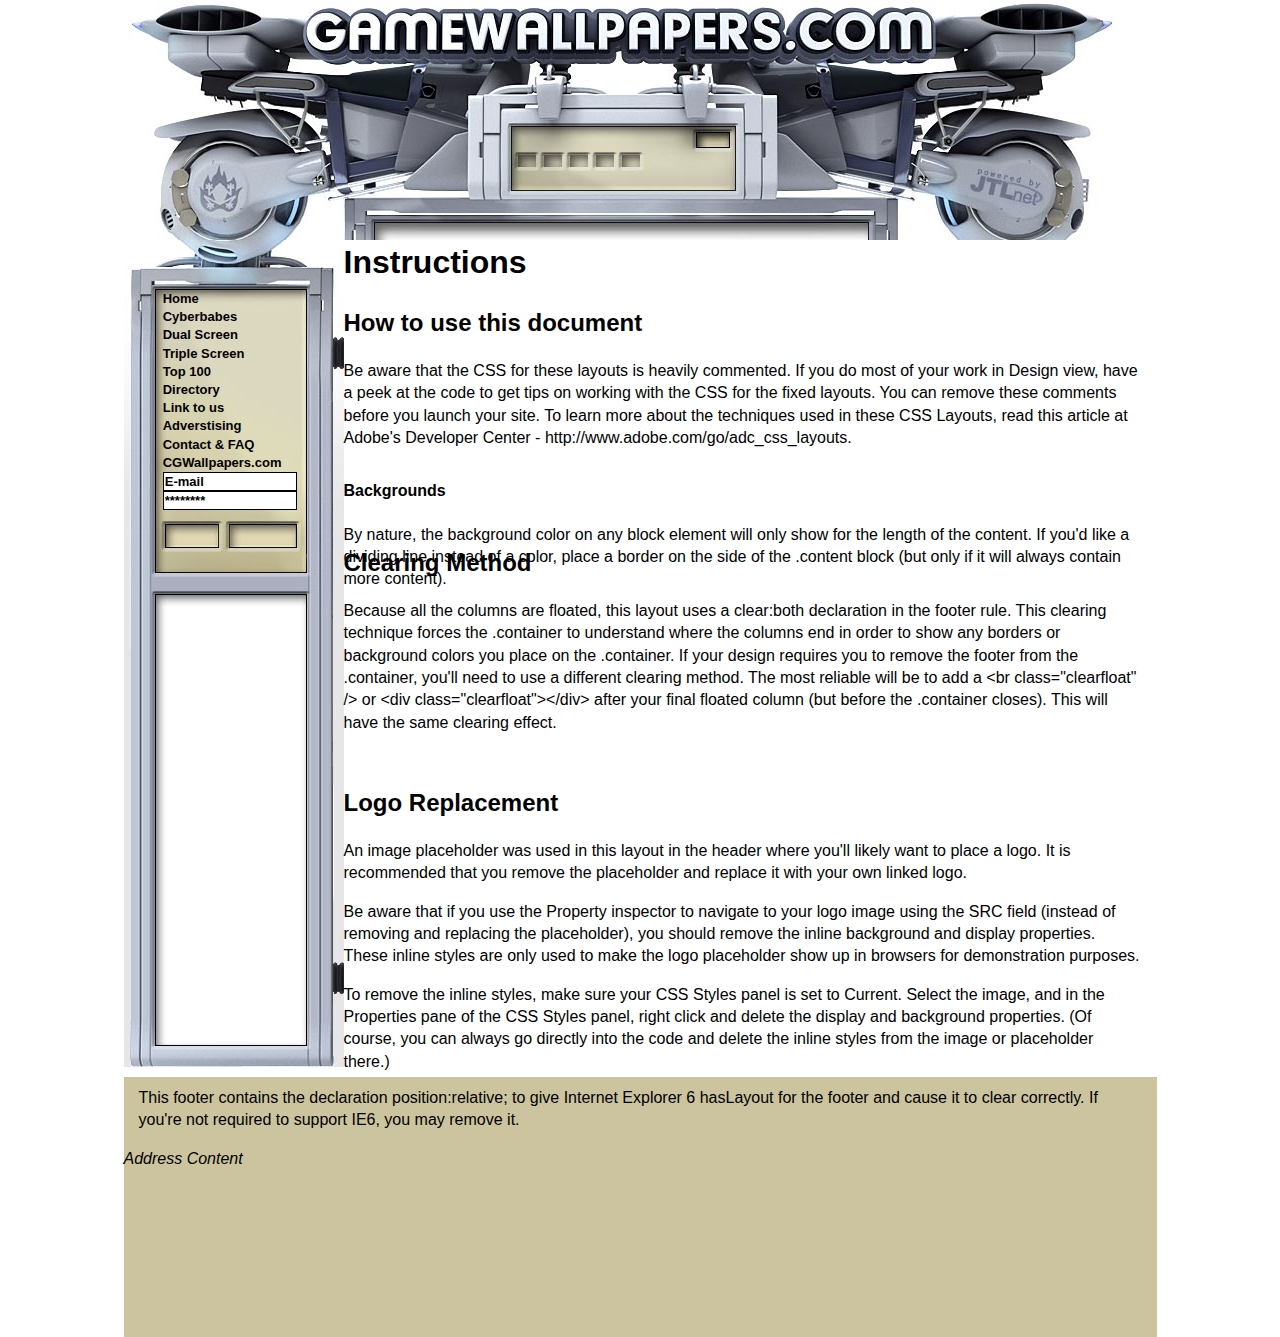
<file: trang chủ.html>
<!doctype html>
<html>
<head>
<meta charset="utf-8">
<title>Untitled Document</title>
<link href="index.css" rel="stylesheet" type="text/css"><!--[if lt IE 9]>
<script src="http://html5shiv.googlecode.com/svn/trunk/html5.js"></script>
<![endif]-->
</head>

<body>

<div class="container">
  <header></header>
  <div class="sidebar1">
    <ul class="nav">
      <li><a href="#">&nbsp;&nbsp;Home</a></li>
      <li><a href="#">&nbsp;&nbsp;Cyberbabes</a></li>
      <li><a href="#">&nbsp;&nbsp;Dual Screen</a></li>
      <li><a href="#">&nbsp;&nbsp;Triple Screen</a></li>
      <li><a href="#">&nbsp;&nbsp;Top 100</a></li>
      <li><a href="#">&nbsp;&nbsp;Directory</a></li>
      <li><a href="#">&nbsp;&nbsp;Link to us</a></li>
      <li><a href="#">&nbsp;&nbsp;Adverstising</a></li>
      <li><a href="#">&nbsp;&nbsp;Contact & FAQ</a></li>
      <li><a href="#">&nbsp;&nbsp;CGWallpapers.com</a></li>
      <li>&nbsp;&nbsp;<input id="inputemaillogin" class="memberlogin" type="text" value="E-mail"/></li>
      <li>&nbsp;&nbsp;<input id="inputpasswordlogin" class="memberlogin" type="text" value="********"/></li>
    </ul>
    <aside>
      <p>&nbsp;</p>
      <p>&nbsp;</p>
    </aside>
  <!-- end .sidebar1 --></div>
  <article class="content">
    <h1>Instructions</h1>
    <section>
     <h2>How to use this document</h2>
      <p>Be aware that the CSS for these layouts is heavily commented. If you do most of your work in Design view, have a peek at the code to get tips on working with the CSS for the fixed layouts. You can remove these comments before you launch your site. To learn more about the techniques used in these CSS Layouts, read this article at Adobe's Developer Center - <a href="http://www.adobe.com/go/adc_css_layouts">http://www.adobe.com/go/adc_css_layouts</a>.</p>
    </section>
    <section>
      <h2>Clearing Method</h2>
      <p>Because all the columns are floated, this layout uses a clear:both declaration in the footer rule.  This clearing technique forces the .container to understand where the columns end in order to show any borders or background colors you place on the .container. If your design requires you to remove the footer from the .container, you'll need to use a different clearing method. The most reliable will be to add a &lt;br class=&quot;clearfloat&quot; /&gt; or &lt;div  class=&quot;clearfloat&quot;&gt;&lt;/div&gt; after your final floated column (but before the .container closes). This will have the same clearing effect. </p>
    </section>
    <section>
      <h2>Logo Replacement</h2>
      <p>An image placeholder was used in this layout in the header where you'll likely want to place  a logo. It is recommended that you remove the placeholder and replace it with your own linked logo. </p>
      <p> Be aware that if you use the Property inspector to navigate to your logo image using the SRC field (instead of removing and replacing the placeholder), you should remove the inline background and display properties. These inline styles are only used to make the logo placeholder show up in browsers for demonstration purposes. </p>
      <p>To remove the inline styles, make sure your CSS Styles panel is set to Current. Select the image, and in the Properties pane of the CSS Styles panel, right click and delete the display and background properties. (Of course, you can always go directly into the code and delete the inline styles from the image or placeholder there.)</p>
    </section>
  <!-- end .content --></article>
  <aside>
    <h4>Backgrounds</h4>
    <p>By nature, the background color on any block element will only show for the length of the content. If you'd like a dividing line instead of a color, place a border on the side of the .content block (but only if it will always contain more content).</p>
  </aside>
  <footer>
    <p>This footer contains the declaration position:relative; to give Internet Explorer 6 hasLayout for the footer and cause it to clear correctly. If you're not required to support IE6, you may remove it.</p>
    <address>
      Address Content
    </address>
  </footer>
  <!-- end .container --></div>
</body>
</html>
</file>
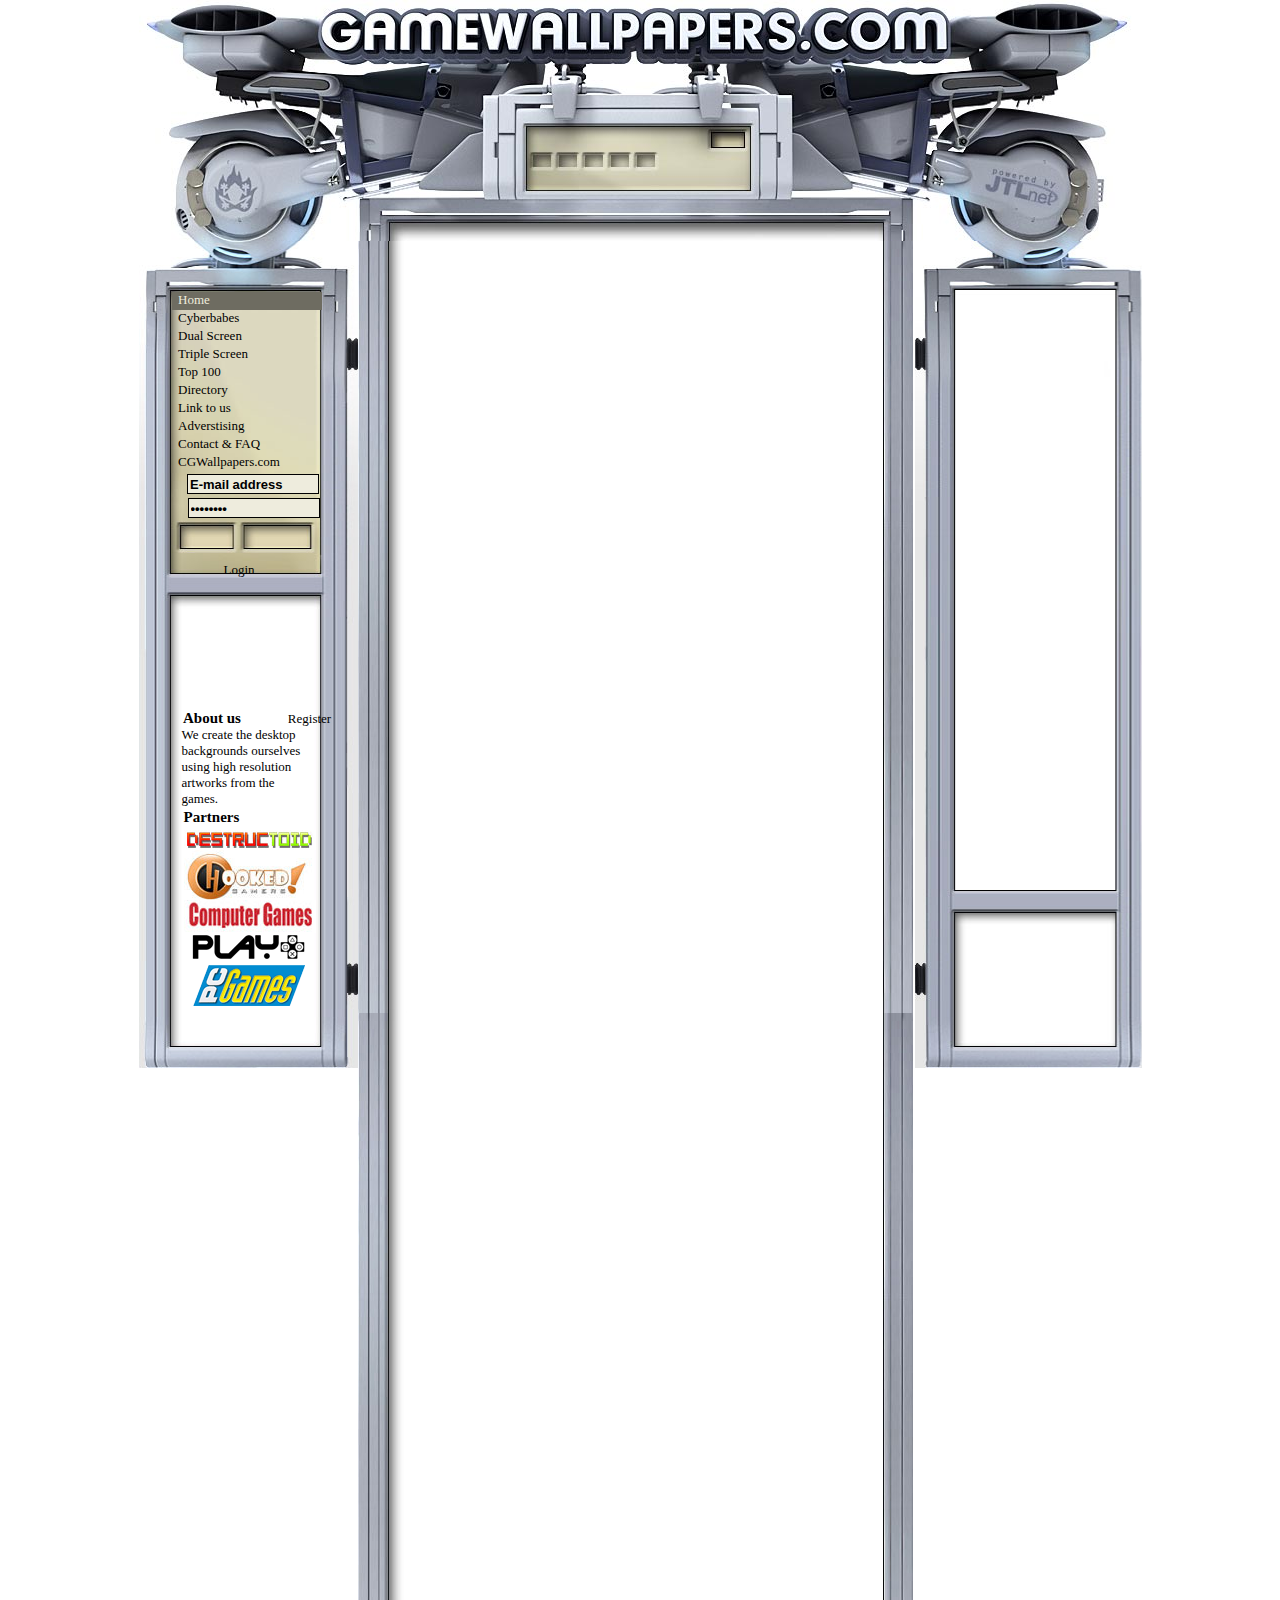
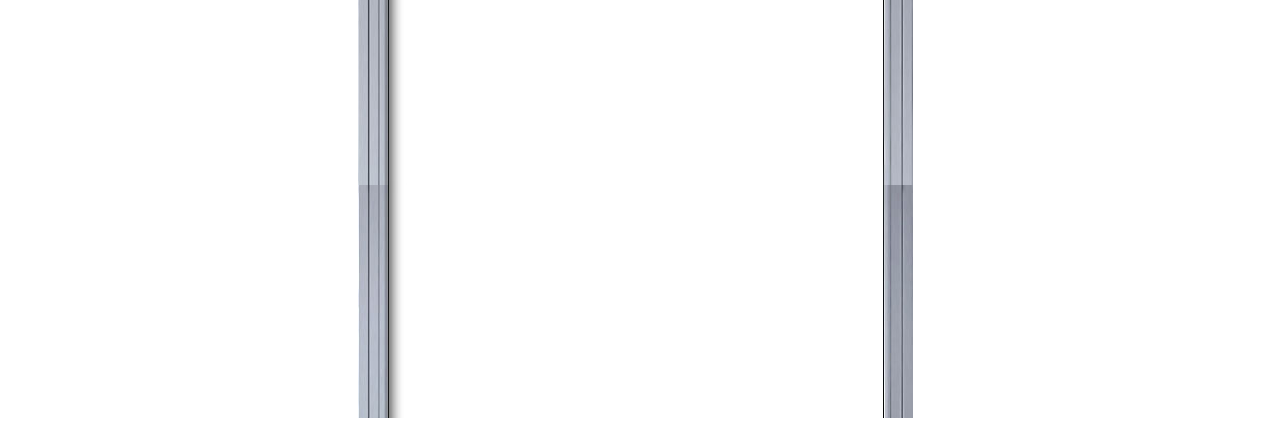
<file: GameWallpapers.com/GameWallpapers.com.html>
<html>
<head>
	<meta charset="utf-8">
<title>GameWallpapers.com</title>
    <script src="js/jquery.js" type="text/javascript"></script>
	<script src="js/stickytooltip.js" type="text/javascript"></script>
<link href="index.css" rel="stylesheet" type="text/css">
</head>
<body>
<table width="1003" border="0" align="center" cellspacing="0" style="line-height:normal">
  <tr>
    <td colspan="5" class="header" >&nbsp;</td>
  </tr>
  <tr>
    <td class="leftsidebar" valign="top" rowspan="2">
    	   	<div class="onmouse" id="menulink"  onmouseover="className='onmouse';" onMouseOut="className='offmouse';">&nbsp;&nbsp;Home</div>
            <div class="offmouse" id="menulink"  onmouseover="className='onmouse';" onMouseOut="className='offmouse';">&nbsp;&nbsp;Cyberbabes</div>
            <div class="offmouse" id="menulink"  onmouseover="className='onmouse';" onMouseOut="className='offmouse';">&nbsp;&nbsp;Dual Screen</div>
            <div class="offmouse" id="menulink"  onmouseover="className='onmouse';" onMouseOut="className='offmouse';">&nbsp;&nbsp;Triple Screen</div>
            <div class="offmouse" id="menulink"  onmouseover="className='onmouse';" onMouseOut="className='offmouse';">&nbsp;&nbsp;Top 100</div>
            <div class="offmouse" id="menulink"  onmouseover="className='onmouse';" onMouseOut="className='offmouse';">&nbsp;&nbsp;Directory</div>
            <div class="offmouse" id="menulink"  onmouseover="className='onmouse';" onMouseOut="className='offmouse';">&nbsp;&nbsp;Link to us</div>
            <div class="offmouse" id="menulink"  onmouseover="className='onmouse';" onMouseOut="className='offmouse';">&nbsp;&nbsp;Adverstising</div>
            <div class="offmouse" id="menulink"  onmouseover="className='onmouse';" onMouseOut="className='offmouse';">&nbsp;&nbsp;Contact & FAQ</div>
            <div class="offmouse" id="menulink"  onmouseover="className='onmouse';" onMouseOut="className='offmouse';">&nbsp;&nbsp;CGWallpapers.com</div>
            <div class="memberlogin">
            &nbsp;&nbsp;<input id="inputlogin" onFocus="if(this.value=='E-mail address'){this.value=''}" type="text" value="E-mail address" />
            </div>
            <div class="password" >
            &nbsp;&nbsp;<input id="inputlogin" onFocus="if(this.value=='Password'){this.value=''}"  type="password" value="Password"/>
            </div>
            <div id="menulink" >
            	 <div id="submitlogin"  class="offmouse" onMouseOver="className='onmouse';" onMouseOut="className='offmouse';" onClick="document.searchform.submit();" align="center">Login</div>
            <div id="register"   class="offmouse" onMouseOver="className='onmouse';" onMouseOut="className='offmouse';" onClick="document.searchform.submit();" align="center">Register</div>	
            </div>
           
    	<div id="aboutus" align="left">&nbsp;&nbsp;About us</div>
        <div id="aboutustext" align="left">We create the desktop backgrounds ourselves using high resolution artworks from the games.</div>
        </div>
            <div id="partners" align="left">Partners</div>
            <div id="partners">
                <a href="http://www.destructoid.com/" alt="" border="0"><img src="img/mag_logo_destructoid.jpg"></a>
                <a href="http://www.hookedgamers.com/" alt="" border="0"><img src="img/mag_logo_hookedgamers.jpg"></a>
                <a href="http://www.cgonline.com/" alt="" border="0"><img src="img/mag_logo_cgm.jpg"></a>
                <a href="http://www.play-mag.co.uk/" alt="" border="0"><img src="img/mag_logo_play.gif"></a>
                <a href="http://www.pcgames.de/" alt="" border="0"><img src="img/mag_logo_pcgames.gif"></a>
       	</div>
    
    </td>
    <td class="leftborder">&nbsp;</td>
    <td class="article"><p>&nbsp;</p>
    <p>&nbsp;</p></td>
    <td class="rightborder">&nbsp;</td>
    <td class="rightsidebar">&nbsp;</td>
  </tr>
  <tr>
    <td colspan="5">&nbsp;</td>
  </tr>
</table>

	
</body>
</html>
</file>
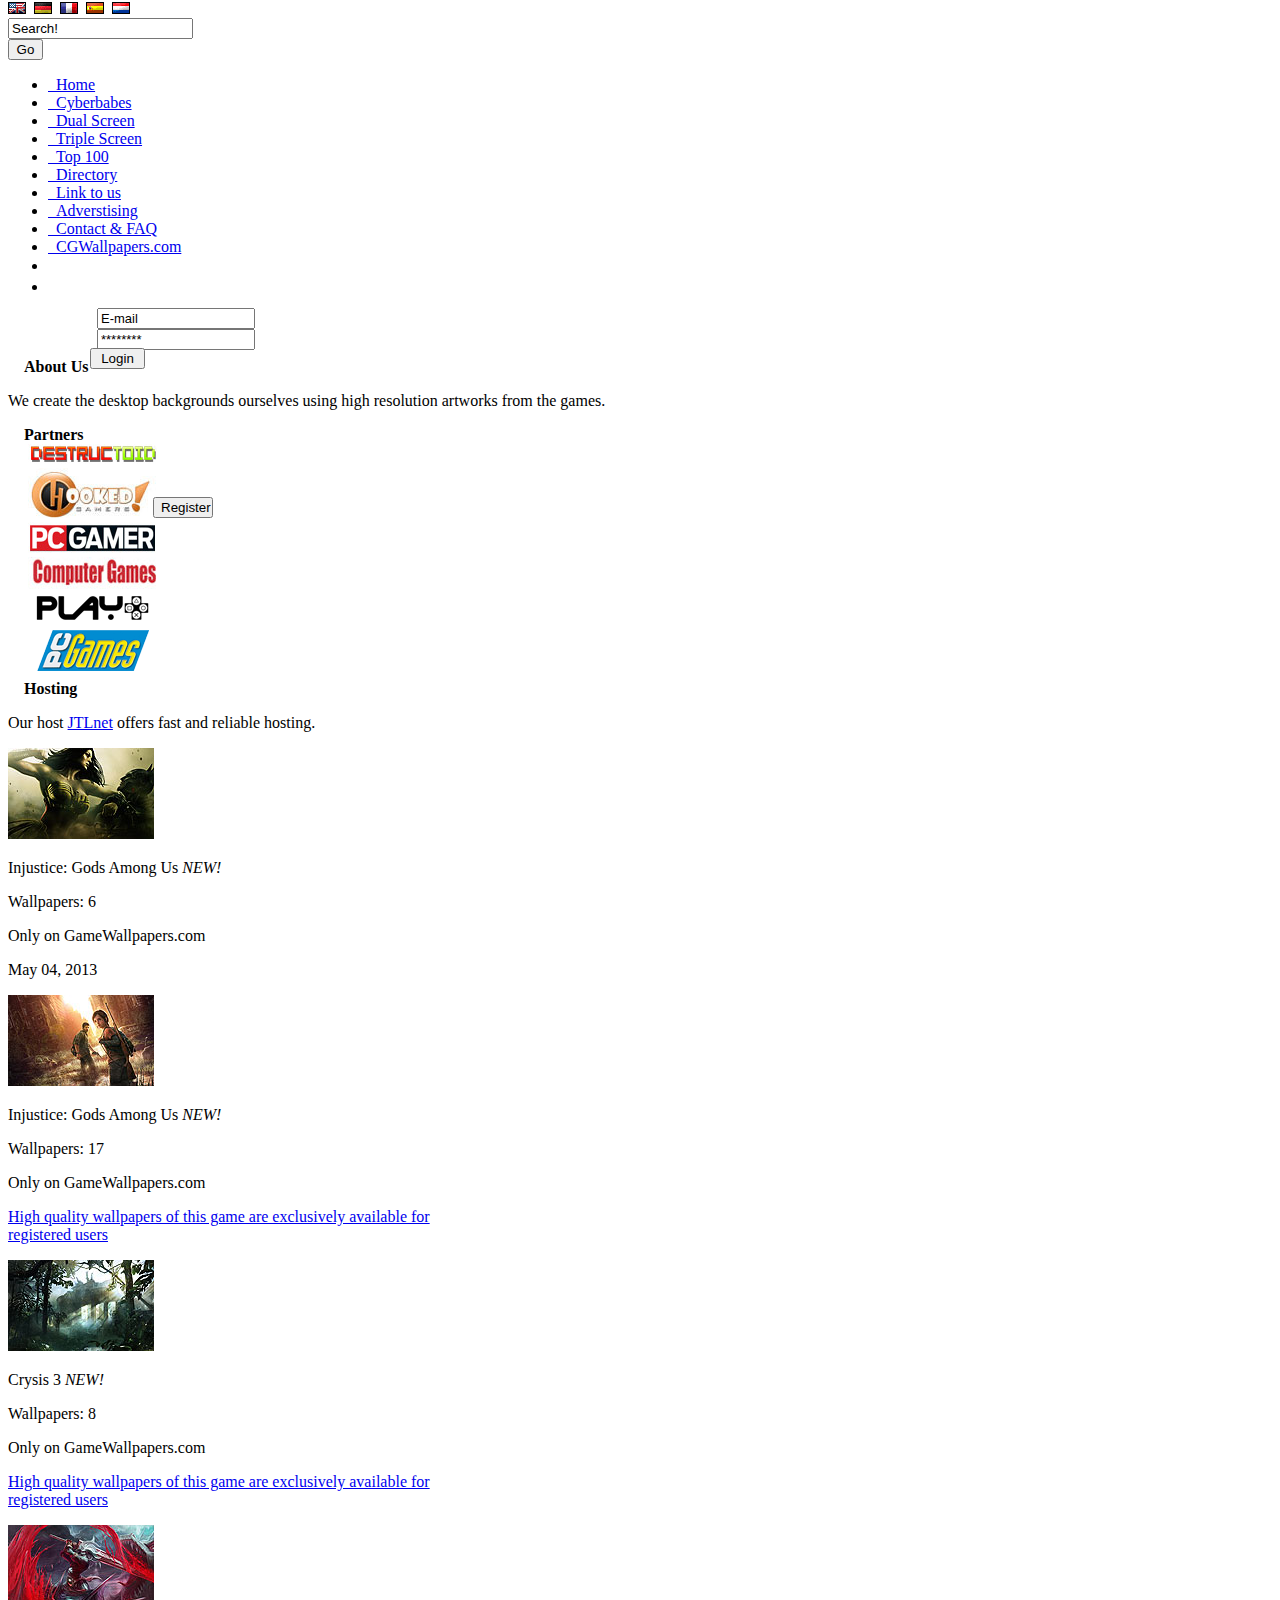
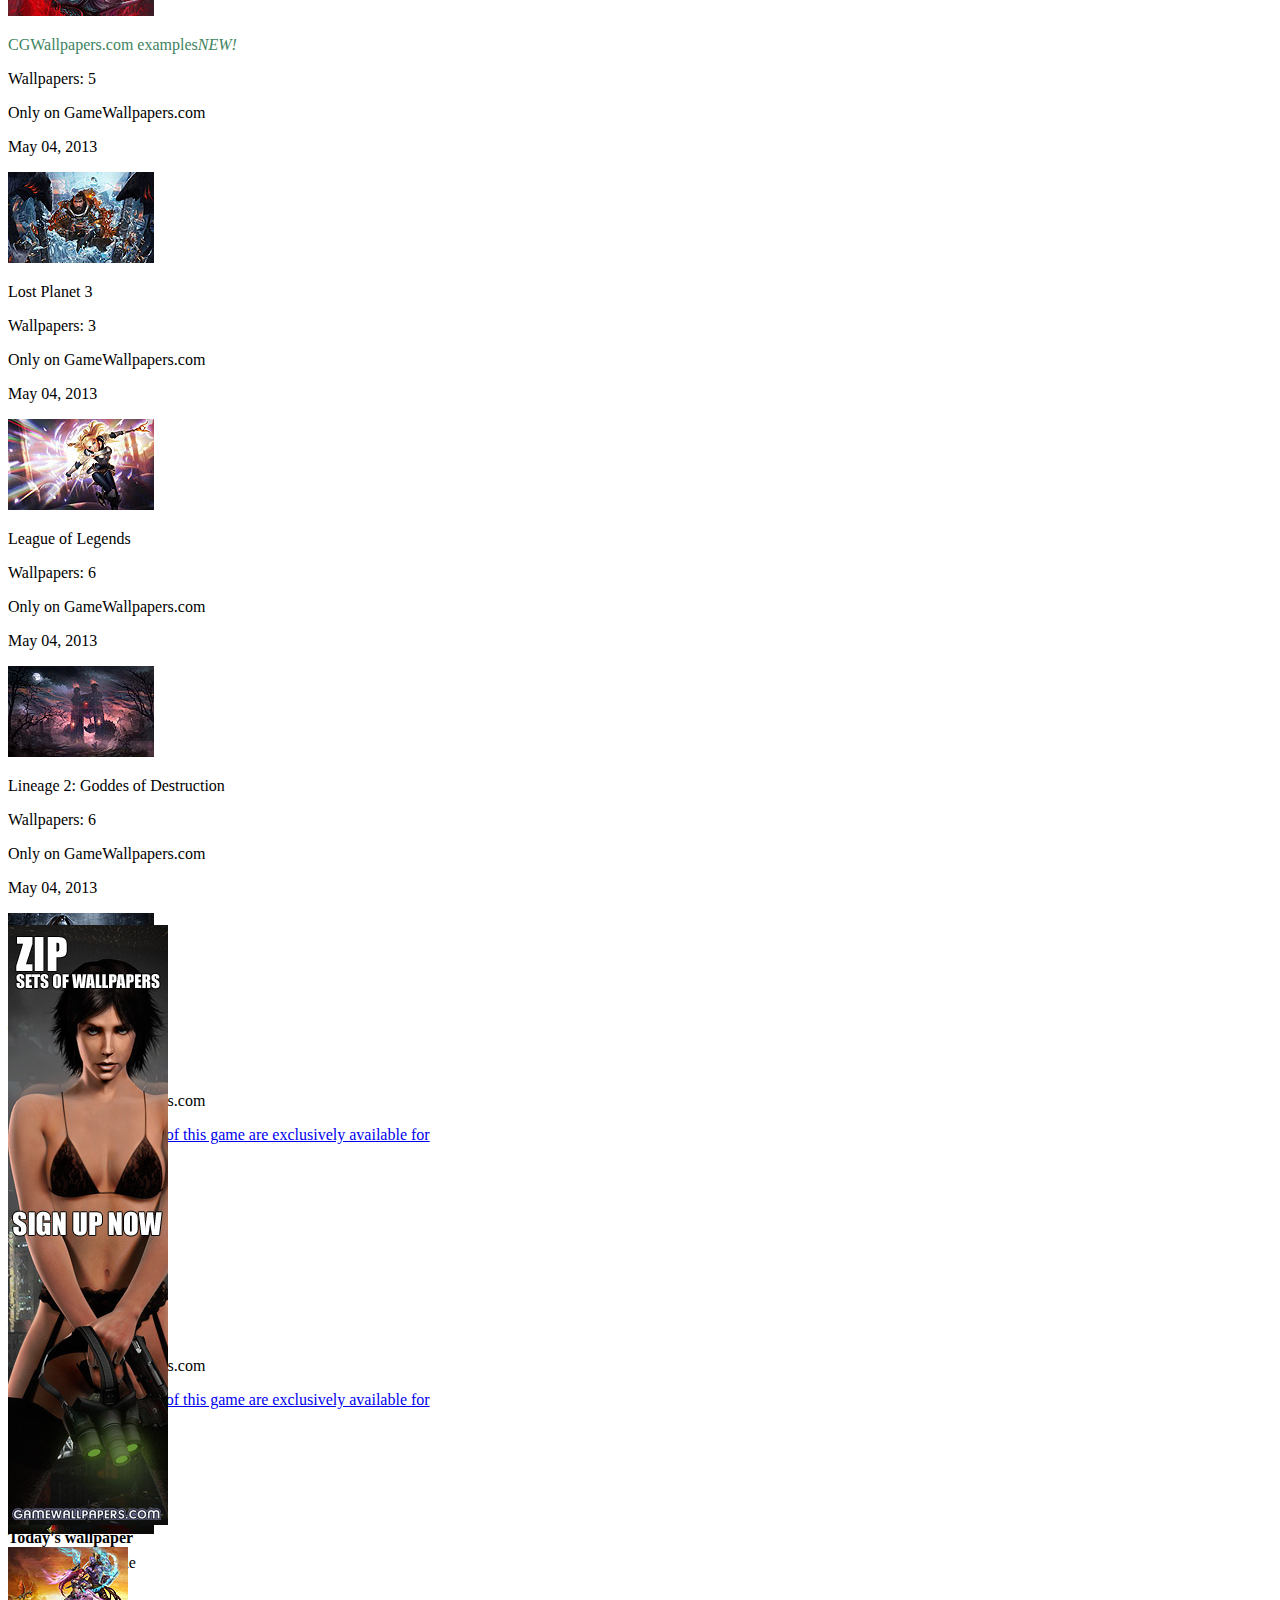
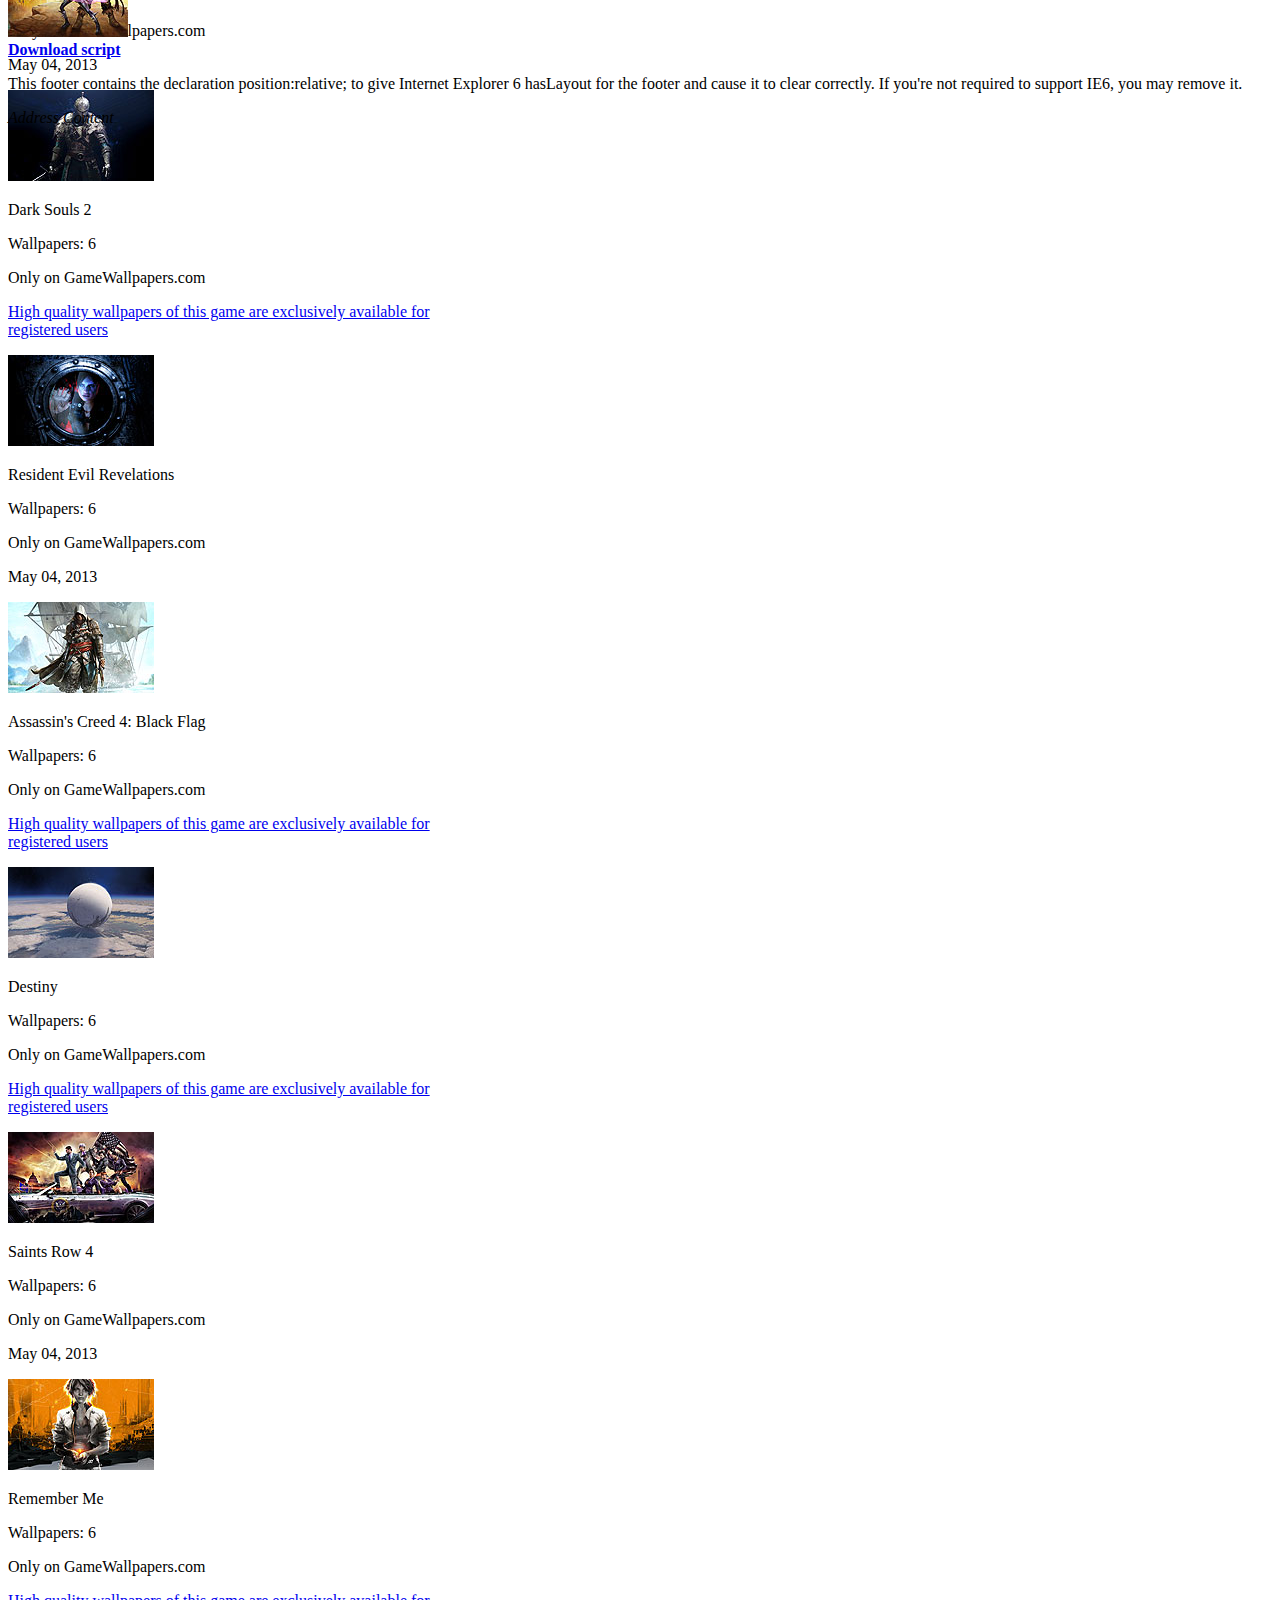
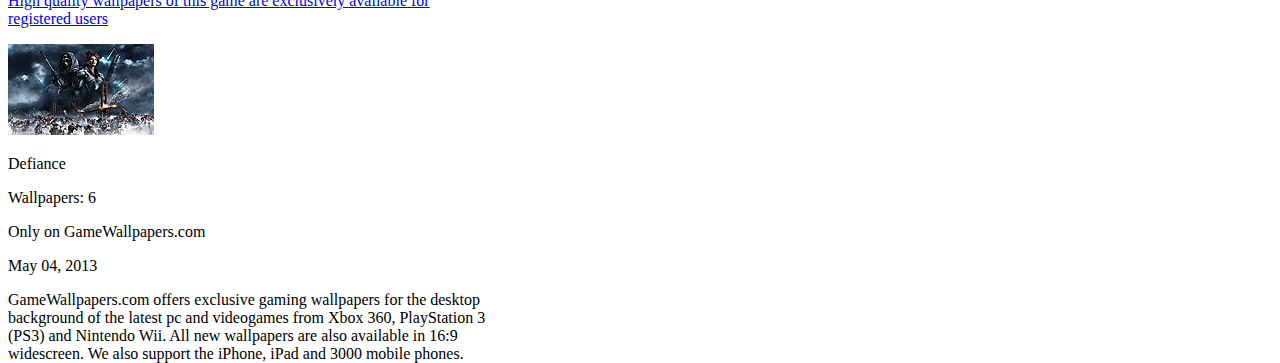
<file: GameWallpapers.com/GameWallpapers.html>
<!doctype html>
<html>
<head>
<meta charset="utf-8">
<title>GameWallpapers.com</title>
<script src="js/jquery.js" type="text/javascript"></script>
<script src="js/stickytooltip.js" type="text/javascript"></script>
<link href="index.css" rel="stylesheet" type="text/css"><!--[if lt IE 9]>
<script src="http://html5shiv.googlecode.com/svn/trunk/html5.js"></script>
<![endif]-->
</head>

<body>

<div class="container">
  <header>
  		<div id="flag"><img src="img/talen2.gif"></div>
        <div id="searchinput"><input type="Search" value="Search!"/></div>
        <div id="submitgo"><input type="Submit" style="width:35px;" value="Go"/></div>
  </header>
  <div class="sidebar1">
    <ul class="nav">
      <li><a href="#">&nbsp;&nbsp;Home</a></li>
      <li><a href="#">&nbsp;&nbsp;Cyberbabes</a></li>
      <li><a href="#">&nbsp;&nbsp;Dual Screen</a></li>
      <li><a href="#">&nbsp;&nbsp;Triple Screen</a></li>
      <li><a href="#">&nbsp;&nbsp;Top 100</a></li>
      <li><a href="#">&nbsp;&nbsp;Directory</a></li>
      <li><a href="#">&nbsp;&nbsp;Link to us</a></li>
      <li><a href="#">&nbsp;&nbsp;Adverstising</a></li>
      <li><a href="#">&nbsp;&nbsp;Contact & FAQ</a></li>
      <li><a href="#">&nbsp;&nbsp;CGWallpapers.com</a></li>
      <li>&nbsp;&nbsp;<input id="inputemaillogin" class="memberlogin" type="text" value="E-mail"/></li>
      <li>&nbsp;&nbsp;<input id="inputpasswordlogin" class="memberlogin" type="text" value="********"/></li>
      <div id="submitlogin"><input type="submit" style="width:55px;" value="Login"/></div>
      <div id="register"><input type="button" style="width:60px;" value="Register"/></div>
    </ul>
    
    <div class="nav2">
    	<b>&nbsp;&nbsp;&nbsp;&nbsp;About Us</b>
        <p>We create the desktop backgrounds ourselves using high resolution artworks from the games.</p>
		<b>&nbsp;&nbsp;&nbsp;&nbsp;Partners</b>
        <div>&nbsp;&nbsp;&nbsp;&nbsp; 
        	<a href="http://www.destructoid.com/">
        		<img src="img/mag_logo_destructoid.jpg">
        	</a>
       	</div>
        <div>
        &nbsp;&nbsp;&nbsp;&nbsp;
          <a href="http://www.hookedgamers.com/">
                <img src="img/mag_logo_hookedgamers.jpg">
          </a>
        </div>
        <div>
        &nbsp;&nbsp;&nbsp;&nbsp;
       	  <a href="http://www.pcgamer.com/">
                <img src="img/mag_logo_pcgamerus.jpg">
            </a>
        </div>
        <div>
        &nbsp;&nbsp;&nbsp;&nbsp;
       	  <a href="http://www.cgonline.com/">
                <img src="img/mag_logo_cgm.jpg">
            </a>
        </div>
        <div>
        &nbsp;&nbsp;&nbsp;&nbsp;
       	  <a href="http://www.play-mag.co.uk/">
                <img src="img/mag_logo_play.gif">
            </a>
        </div>
        <div>
        &nbsp;&nbsp;&nbsp;&nbsp;
       	  <a href="http://www.pcgames.de/">
                <img src="img/mag_logo_pcgames.gif">
            </a>
        </div>
        <b>&nbsp;&nbsp;&nbsp;&nbsp;Hosting</b>
        <p>Our host <a href="http://orders.jtlnet.com/ads.php?c=0x0&b=gamewallpapers">JTLnet</a> offers
fast and reliable hosting.</p>
    </div>
  <!-- end .sidebar1 --></div>
  <div class="leftborder">
  </div>
  
  <div class="article">
  	<div id="product">
    	<div id="product-content">
        	<div class="product-left"><a href="http://www.gamewallpapers.com/wallpapers.php?titel=Injustice%3A+Gods+Among+Us"><img src="img/1.jpg"  data-tooltip="zoom1"/></a></div>
            <div class="product-right">
            	<p class="product-title">Injustice: Gods Among Us <i>NEW!</i></p>
                <p>Wallpapers: 6</p>
                <p>Only on GameWallpapers.com</p>
                <p>May 04, 2013</p>
            </div>
        </div> 
        
        <div id="product-content">
        	<div class="product-left"><a href="http://www.gamewallpapers.com/wallpapers.php?titel=The+Last+of+Us"><img src="img/2.jpg"  data-tooltip="zoom2"/></a></div>
            <div class="product-right">
            	<p class="product-title">Injustice: Gods Among Us <i>NEW!</i></p>
                <p>Wallpapers: 17</p>
                <p>Only on GameWallpapers.com</p>
                <p class="product-link"><a href="http://www.gamewallpapers.com/register.php">High quality wallpapers of this game are exclusively available for registered users</a></p>
            </div>
        </div> 
        
        <div id="product-content">
        	<div class="product-left"><a href="http://www.gamewallpapers.com/wallpapers.php?titel=Crysis+3"><img src="img/3.jpg"  data-tooltip="zoom3"/></a></div>
            <div class="product-right">
            	<p class="product-title">Crysis 3 <i>NEW!</i></p>
                <p>Wallpapers: 8</p>
                <p>Only on GameWallpapers.com</p>
                <p class="product-link"><a href="http://www.gamewallpapers.com/register.php">High quality wallpapers of this game are exclusively available for registered users</a></p>
            </div>
        </div> 
        
        <div id="product-content">
        	<div class="product-left"><a href="http://www.gamewallpapers.com/cgwallpapers.php"><img src="img/4.jpg"  data-tooltip="zoom4"/></a></div>
            <div class="product-right">
            	<p class="product-title" style="color:#3d8461;">CGWallpapers.com examples<i>NEW!</i></p>
                <p>Wallpapers: 5</p>
                <p>Only on GameWallpapers.com</p>
                <p>May 04, 2013</p>
            </div>
        </div> 
        
        <div id="product-content">
        	<div class="product-left"><a href="http://www.gamewallpapers.com/wallpapers.php?titel=Lost+Planet+3"><img src="img/5.jpg"  data-tooltip="zoom5"/></a></div>
            <div class="product-right">
            	<p class="product-title">Lost Planet 3</p>
                <p>Wallpapers: 3</p>
                <p>Only on GameWallpapers.com</p>
                <p>May 04, 2013</p>
            </div>
        </div> 
        
        <div id="product-content">
        	<div class="product-left"><a href="http://www.gamewallpapers.com/wallpapers.php?titel=League+of+Legends"><img src="img/6.jpg"  data-tooltip="zoom6"/></a></div>
            <div class="product-right">
            	<p class="product-title">League of Legends </p>
                <p>Wallpapers: 6</p>
                <p>Only on GameWallpapers.com</p>
                <p>May 04, 2013</p>
            </div>
        </div> 
        
        <div id="product-content">
        	<div class="product-left"><a href="http://www.gamewallpapers.com/wallpapers.php?titel=Lineage+2%3A+Goddes+of+Destruction"><img src="img/7.jpg"  data-tooltip="zoom7"/></a></div>
            <div class="product-right">
            	<p class="product-title">Lineage 2: Goddes of Destruction </p>
                <p>Wallpapers: 6</p>
                <p>Only on GameWallpapers.com</p>
                <p>May 04, 2013</p>
            </div>
        </div> 
        
        <div id="product-content">
        	<div class="product-left"><a href="http://www.gamewallpapers.com/wallpapers.php?titel=Total+War%3A+Rome+2"><img src="img/8.jpg"  data-tooltip="zoom8"/></a></div>
            <div class="product-right">
            	<p class="product-title">Total War: Rome 2 </p>
                <p>Wallpapers: 6</p>
                <p>Only on GameWallpapers.com</p>
                 <p class="product-link"><a href="http://www.gamewallpapers.com/register.php">High quality wallpapers of this game are exclusively available for registered users</a></p>
            </div>
        </div> 
        
        <div id="product-content">
        	<div class="product-left"><a href="http://www.gamewallpapers.com/wallpapers.php?titel=Dragon%27s+Prophet"><img src="img/9.jpg"  data-tooltip="zoom9"/></a></div>
            <div class="product-right">
            	<p class="product-title">Dragon's Prophet </p>
                <p>Wallpapers: 6</p>
                <p>Only on GameWallpapers.com</p>
                <p class="product-link"><a href="http://www.gamewallpapers.com/register.php">High quality wallpapers of this game are exclusively available for registered users</a></p>
            </div>
        </div> 
        
        <div id="product-content">
        	<div class="product-left"><a href="http://www.gamewallpapers.com/wallpapers.php?titel=Dead+Island+Riptide"><img src="img/wallpaper_dead_island_riptide_04(1).jpg"  data-tooltip="zoom10"/></a></div>
            <div class="product-right">
            	<p class="product-title">Dead Island Riptide </p>
                <p>Wallpapers: 6</p>
                <p>Only on GameWallpapers.com</p>
                <p>May 04, 2013</p>
            </div>
        </div> 
        
        <div id="product-content">
        	<div class="product-left"><a href="http://www.gamewallpapers.com/wallpapers.php?titel=Dark+Souls+2"><img src="img/11.jpg"  data-tooltip="zoom11"/></a></div>
            <div class="product-right">
            	<p class="product-title">Dark Souls 2 </p>
                <p>Wallpapers: 6</p>
                <p>Only on GameWallpapers.com</p>
                 <p class="product-link"><a href="http://www.gamewallpapers.com/register.php">High quality wallpapers of this game are exclusively available for registered users</a></p>
            </div>
        </div> 
        
        <div id="product-content">
        	<div class="product-left"><a href="http://www.gamewallpapers.com/wallpapers.php?titel=Resident+Evil+Revelations"><img src="img/12.jpg"  data-tooltip="zoom12"/></a></div>
            <div class="product-right">
            	<p class="product-title">Resident Evil Revelations </p>
                <p>Wallpapers: 6</p>
                <p>Only on GameWallpapers.com</p>
                <p>May 04, 2013</p>
            </div>
        </div> 
        
        <div id="product-content">
        	<div class="product-left"><a href="http://www.gamewallpapers.com/wallpapers.php?titel=Assassin%27s+Creed+4%3A+Black+Flag"><img src="img/13.jpg"  data-tooltip="zoom13"/></a></div>
            <div class="product-right">
            	<p class="product-title">Assassin's Creed 4: Black Flag </p>
                <p>Wallpapers: 6</p>
                <p>Only on GameWallpapers.com</p>
                 <p class="product-link"><a href="http://www.gamewallpapers.com/register.php">High quality wallpapers of this game are exclusively available for registered users</a></p>
            </div>
        </div> 
        
        <div id="product-content">
        	<div class="product-left"><a href="http://www.gamewallpapers.com/wallpapers.php?titel=Destiny"><img src="img/14.jpg"  data-tooltip="zoom14"/></a></div>
            <div class="product-right">
            	<p class="product-title">Destiny </p>
                <p>Wallpapers: 6</p>
                <p>Only on GameWallpapers.com</p>
                <p class="product-link"><a href="http://www.gamewallpapers.com/register.php">High quality wallpapers of this game are exclusively available for registered users</a></p>
            </div>
        </div> 
        <div id="product-content">
        	<div class="product-left"><a href="http://www.gamewallpapers.com/wallpapers.php?titel=Saints+Row+4"><img src="img/15.jpg"  data-tooltip="zoom15"/></a></div>
            <div class="product-right">
            	<p class="product-title">Saints Row 4 </p>
                <p>Wallpapers: 6</p>
                <p>Only on GameWallpapers.com</p>
                <p>May 04, 2013</p>
            </div>
        </div> 
          <div id="product-content">
        	<div class="product-left"><a href="http://www.gamewallpapers.com/wallpapers.php?titel=Remember+Me"><img src="img/16.jpg"  data-tooltip="zoom16"/></a></div>
            <div class="product-right">
            	<p class="product-title">Remember Me </p>
                <p>Wallpapers: 6</p>
                <p>Only on GameWallpapers.com</p>
                 <p class="product-link"><a href="http://www.gamewallpapers.com/register.php">High quality wallpapers of this game are exclusively available for registered users</a></p>
            </div>
        </div> 
          <div id="product-content">
        	<div class="product-left"><a href="http://www.gamewallpapers.com/wallpapers.php?titel=Defiance"><img src="img/17.jpg"  data-tooltip="zoom17"/></a></div>
            <div class="product-right">
            	<p class="product-title"> Defiance</p>
                <p>Wallpapers: 6</p>
                <p>Only on GameWallpapers.com</p>
              <p>May 04, 2013</p>
            </div>
        </div> 
        <div id="product-content">
        	<p>GameWallpapers.com offers exclusive gaming wallpapers for the desktop background of the latest pc and videogames from Xbox 360, PlayStation 3 (PS3) and Nintendo Wii. All new wallpapers are also available in 16:9 widescreen. We also support the iPhone, iPad and 3000 mobile phones.</p>
        </div> 
       
        
      
    </div>
  <div id="mystickytooltip" class="stickytooltip">
	<div id="zoom1" class="atip">
		<img src="img-zoom/1.jpg" />
	</div>
    <div id="zoom2" class="atip">
		<img src="img-zoom/2.jpg" />
	</div>
    <div id="zoom3" class="atip">
		<img src="img-zoom/3.jpg" />
	</div>
    <div id="zoom4" class="atip">
		<img src="img-zoom/4.jpg" />
	</div>
    <div id="zoom5" class="atip">
		<img src="img-zoom/5.jpg" />
	</div>
    <div id="zoom6" class="atip">
		<img src="img-zoom/6.jpg" />
	</div>
    <div id="zoom7" class="atip">
		<img src="img-zoom/7.jpg" />
	</div>
    <div id="zoom8" class="atip">
		<img src="img-zoom/8.jpg" />
	</div>
    <div id="zoom9" class="atip">
		<img src="img-zoom/9.jpg" />
	</div>
    <div id="zoom10" class="atip">
		<img src="img-zoom/10.jpg" />
	</div>
    <div id="zoom11" class="atip">
		<img src="img-zoom/11.jpg" />
	</div>
    <div id="zoom12" class="atip">
		<img src="img-zoom/12.jpg" />
	</div>
    <div id="zoom13" class="atip">
		<img src="img-zoom/13.jpg" />
	</div>
    <div id="zoom14" class="atip">
		<img src="img-zoom/14.jpg" />
	</div>
    <div id="zoom15" class="atip">
		<img src="img-zoom/15.jpg" />
	</div>

    <div id="zoom16" class="atip">
		<img src="img-zoom/16.jpg" />
	</div>
     <div id="zoom17" class="atip">
		<img src="img-zoom/17.jpg" />
	</div>
  </div>
  </div>
  <div class="rightborder">
  </div>
  		
  <div id="sidebar2">
  		<div id="promotepicture">
        	 <a href="http://www.gamewallpapers.com/register.php"><img src="img/10.jpg"/></a>
             
        </div>
        <div id="todaywallpaper"><b>Today's wallpaper</b></div>
        <div id="wallpaperoftheday"><img src="img/wallpaperoftheday.jpg"></div>
        <div id="downloadscript"><b><a href="http://www.gamewallpapers.com/wotd.php">Download script</a></b></div>
  </div>
  <footer>
    <p>This footer contains the declaration position:relative; to give Internet Explorer 6 hasLayout for the footer and cause it to clear correctly. If you're not required to support IE6, you may remove it.</p>
    <address>
      Address Content
    </address>
  </footer>
  <!-- end .container --></div>
</body>
</html>
</file>
<file: index.css>
@charset "utf-8";
body {
	font: 100%/1.4 Verdana, Arial, Helvetica, sans-serif;
	background-color: #FFFFFF;
	margin: 0;
	padding: 0;
	color: #000;
}
/* ~~ Element/tag selectors ~~ */
ul, ol, dl { /* Due to variations between browsers, it's best practices to zero padding and margin on lists. For consistency, you can either specify the amounts you want here, or on the list items (LI, DT, DD) they contain. Remember that what you do here will cascade to the .nav list unless you write a more specific selector. */
	padding: 0;
	margin: 0;
}
h1, h2, h3, h4, h5, h6, p {
	margin-top: 0;	 /* removing the top margin gets around an issue where margins can escape from their containing block. The remaining bottom margin will hold it away from any elements that follow. */
	padding-right: 15px;
	padding-left: 15px; /* adding the padding to the sides of the elements within the blocks, instead of the block elements themselves, gets rid of any box model math. A nested block with side padding can also be used as an alternate method. */
}
a img { /* this selector removes the default blue border displayed in some browsers around an image when it is surrounded by a link */
	border: none;
}
/* ~~ Styling for your site's links must remain in this order - including the group of selectors that create the hover effect. ~~ */
a:link {
	color: #000000;
	text-decoration: none; /* unless you style your links to look extremely unique, it's best to provide underlines for quick visual identification */
}
a:visited {
	color: #6E6C64;
	text-decoration: underline;
}
a:hover, a:active, a:focus { /* this group of selectors will give a keyboard navigator the same hover experience as the person using a mouse. */
	text-decoration: none;
}
/* ~~ This fixed width container surrounds all other blocks ~~ */
.container {
	width: 1033px;
	background-color: #FFFFFF;
	margin: 0 auto; /* the auto value on the sides, coupled with the width, centers the layout */
}
/* ~~ The header is not given a width. It will extend the full width of your layout. ~~ */
header {
	background-image: url(img/web_012.jpg);
	background-repeat: no-repeat;

}
/* ~~ These are the columns for the layout. ~~ 

1) Padding is only placed on the top and/or bottom of the block elements. The elements within these blocks have padding on their sides. This saves you from any "box model math". Keep in mind, if you add any side padding or border to the block itself, it will be added to the width you define to create the *total* width. You may also choose to remove the padding on the element in the block element and place a second block element within it with no width and the padding necessary for your design.

2) No margin has been given to the columns since they are all floated. If you must add margin, avoid placing it on the side you're floating toward (for example: a right margin on a block set to float right). Many times, padding can be used instead. For blocks where this rule must be broken, you should add a "display:inline" declaration to the block element's rule to tame a bug where some versions of Internet Explorer double the margin.

3) Since classes can be used multiple times in a document (and an element can also have multiple classes applied), the columns have been assigned class names instead of IDs. For example, two sidebar blocks could be stacked if necessary. These can very easily be changed to IDs if that's your preference, as long as you'll only be using them once per document.

4) If you prefer your nav on the left instead of the right, simply float these columns the opposite direction (all left instead of all right) and they'll render in reverse order. There's no need to move the blocks around in the HTML source.

*/
.sidebar1 {
	height:827px;
	float: left;
	width: 220px;
	padding-bottom: 10px;
	background-image: url(img/web_02.jpg);
	background-repeat:no-repeat;
}
.leftborder {
	width: 49px;
	float: left;
	left: 50px;
	top: 100px;
	background-image:url(img/web_03.jpg);
	height:2000px;
	background-repeat:repeat-y;
}
.rightborder
{
	width:30px;
	float:left;
	left:50px;
	top:100px;
	background-image:url(img/web_05.jpg);
	height:2000px;
	background-repeat:repeat-y;
}
.article
{
	float:left;
	width:475px;	
}
#search
{
	position: relative;
	top: 127px;
	left: 394px;
	
}
#inputsearch
{
	width: 168px;
	height: 13px;
	font-size: 11px;
	border-bottom: black 1px solid;
	border-top: black 1px solid;
	border-left: black 1px solid;
	border-right: black 1px solid;
	background: #eeecdd;
	font-weight: bold;	
}
#go
{
	text-align: center;
	width: 30px;
	height: 17px;
	top: -19px;
	left: 180px;
	font-size: 12px;
	font-weight: bold;
	position: absolute;
}
#filter {
	left: 131px;
	width: 80px;
	position: absolute;
	top: -1px;
	height: 16px;
}
#inputfilter
{
	border-right: black 1px solid;
	border-left: black 1px solid;
	border-top: black 1px solid;
	border-bottom: black 1px solid;
	font-weight: bold;
	font-size: 11px;
	background: #eeecdd;	
	width: 80px;	
	height: 15px;
}
#pagenumbers
{
	font-size: 11px;
	position: absolute;
	top: 22px;
	height: 16px;
	left: 0px;
	font-weight: bold;
}
#headimg
{
	top: 128px;
	position: relative;
	left: 395px;
}
#sidebar2 {
	float: left;
	width: 220px;
	padding: 10px 0;
	background-image:url(img/web_06.jpg);
	height:827px;
	background-repeat:no-repeat;
}
#wallpaperoftheday
{
	position: absolute;
	left: 50px;
	top: 42px;
}
#promotepicture
{
	top: 39px;
	left: 40px;
	position: relative;
	padding-top: 0px;
	font-family: "Arial Black", Gadget, sans-serif;
	font-size: 13px;
}
#aboutus
{
	position: relative;
	left: 40px;
	font-size: 13px;
	font-weight: bold;
	padding-left: 0px;
	padding-top: 0px;
	top: 8px;
	
}
#aboutustext
{
	font-size: 11px;
	font-weight: normal;
	top: 10px;
	position: relative;
	left: 40px;
	width: 145px;
	padding-top: 0px;
}
#wotd
{
	font-size: 13px;
	width: 150px;
	text-align: center;
	padding-top: 10px;
	padding-bottom: 5px;
	position: relative;
	top: -10px;
	left: -1px;
}
#login
{
	position: relative;
	top: 18px;
	left: 48px;
	font-size: 13px;
	height: 19px;
	font-family: Arial, Helvetica, sans-serif;
	font-weight: bold;
}
#register
{
	position: relative;
	top: 0px;
	left: 115px;
	font-size: 13px;
	height: 19px;
	font-family: Arial, Helvetica, sans-serif;
	font-weight: bold;
}
#forgotpass
{
	font-family: Arial, Helvetica, sans-serif;
	font-weight: bold;
	position: relative;
	font-size: 13px;
	height: 18px;
	top: 5px;
	left: 30px;
}

/* ~~ This grouped selector gives the lists in the .content area space ~~ */
.content ul, .content ol {
	padding: 0 15px 15px 40px; /* this padding mirrors the right padding in the headings and paragraph rule above. Padding was placed on the bottom for space between other elements on the lists and on the left to create the indention. These may be adjusted as you wish. */
}

/* ~~ The navigation list styles (can be removed if you choose to use a premade flyout menu like Spry) ~~ */
ul.nav {
	list-style: none;
	margin-top: 50px;
	margin-left: 32px;
	position: relative;
	font-family: Arial, Helvetica, sans-serif;
	font-size: 13px;
	font-weight: bold;
}

/* ~~ The footer ~~ */
footer {
	padding: 10px 0;
	background-color: #CCC49F;
	position: relative;/* this gives IE6 hasLayout to properly clear */
	clear: both; /* this clear property forces the .container to understand where the columns end and contain them */
}
/* ~~ Miscellaneous float/clear classes ~~ */
.fltrt {  /* this class can be used to float an element right in your page. The floated element must precede the element it should be next to on the page. */
	float: right;
	margin-left: 8px;
}
.fltlft { /* this class can be used to float an element left in your page. The floated element must precede the element it should be next to on the page. */
	float: left;
	margin-right: 8px;
}
.clearfloat { /* this class can be placed on a <br /> or empty block element as the final element following the last floated block (within the .container) if the footer is removed or taken out of the .container */
	clear:both;
	height:0;
	font-size: 1px;
	line-height: 0px;
}

/*HTML 5 support - Sets new HTML 5 tags to display:block so browsers know how to render the tags properly. */
header, section, footer, aside, article, figure {
	display: block;
	height: 240px;
}
.menu1 {
	font-size: 13px;
	height: 18;
	width: 150px;
	left: 32px;
	top: 50px;
}
.memberlogin
{
	width:130px;
	height:15px;
	padding:1px;
	font-weight:bold;
	font-size:13px;
	border:1px solid #000;
}

leftborder
{
	margin-top:0;	
}
.righttext
{
	;
	font-size: 12px;
	color: #000000;
	font-weight: bold;
	font-family: Arial, Helvetica, sans-serif;
	left: 100px;

}
</file>
<file: GameWallpapers.com/index.css>
body{
	margin-top:0;
}
.Table_01{
	border-top-width: 0px;
	border-right-width: 0px;
	border-bottom-width: 0px;
	border-left-width: 0px;
}
.header {
	background-image: url(img/web_012.jpg);
	background-repeat:no-repeat;
	height: 241px;
}
.leftsidebar {
	background-image: url(img/web_02.jpg);
	height: 1777px;
	background-repeat: no-repeat;
	width: 219px;
	position: relative;
}
.leftborder {
	background-image: url(img/web_03.jpg);
	background-repeat: repeat-y;
	width: 49px;
}
.article {
	width: 480px;
	height: 1777px;
}
.rightborder {
	background-image: url(img/web_05.jpg);
	background-repeat: repeat-y;
	width: 30px;
}
.rightsidebar {
	background-image: url(img/web_06.jpg);
	background-repeat: no-repeat;
	width: 228px;
	height: 741px;
}
.menu{
	left: 32px;
	top: 50px;
	font-size: 13px;
	width: 150px;
	font-weight: bold;
	font-size: 13px;
	list-style: nono;
	font-family: Arial, Helvetica, sans-serif;
	position: relative;
}
#menulink{
	text-decoration:none;
}
.inputemaillogin{
	left: 25px;
	font-size: 13px;
	width: 150px;
}
.inputpasswordlogin{
	
	position:relative;
	top:195px;
	left:25px;
	width:100px;
}
#submitlogin{
	position: relative;
	top: 50px;
	width: 51px;
	left: 42px;
	height: 22px;
}
#register{
	position:relative;
	top:177px;
	width:66px;
	left:105px;
	height:22px;
}
#aboutus{
	font-size: 15px;
	padding-top: 0px;
	padding-bottom: 0px;
	position: relative;
	top: 230px;
	left: 36px;
	font-weight:bold;
}
#aboutustext{
	font-size: 13px;
	padding-top: 0px;
	padding-bottom: 0px;
	position: relative;
	top: 230px;
	left: 42px;
	width:120px;
}
#partners{
	font-size: 15px;
	padding-top: 0px;
	padding-bottom: 0px;
	position: relative;
	padding:2px;
	top: 230px;
	left: 42px;
	width:120px;
	font-weight:bold;
}
.memberlogin
{
		font-size: 13px;
		width: 150px;
		position: relative;
		left: 41px;
		top: 52px;
}
#inputlogin
{
	font-size: 13px;
border: 1px solid Black;
background: #EEECDD;
height: 20px;
width: 132px;
font-weight: bold;
padding-left: 2px;
}

.onmouse {
background-color: #6E6C61;
background-image: none !important;
color: #EEECDD;
cursor: pointer;
}
div.offmouse {
background-color: Transparent;
color: #000000;
}
#menulink{
	font-size: 13px;
height: 18;
width: 150px;
position: relative;
top: 50px;
left: 32px;
}
.password{
	position:relative;
	top:56px;
	left:40px}
</file>
